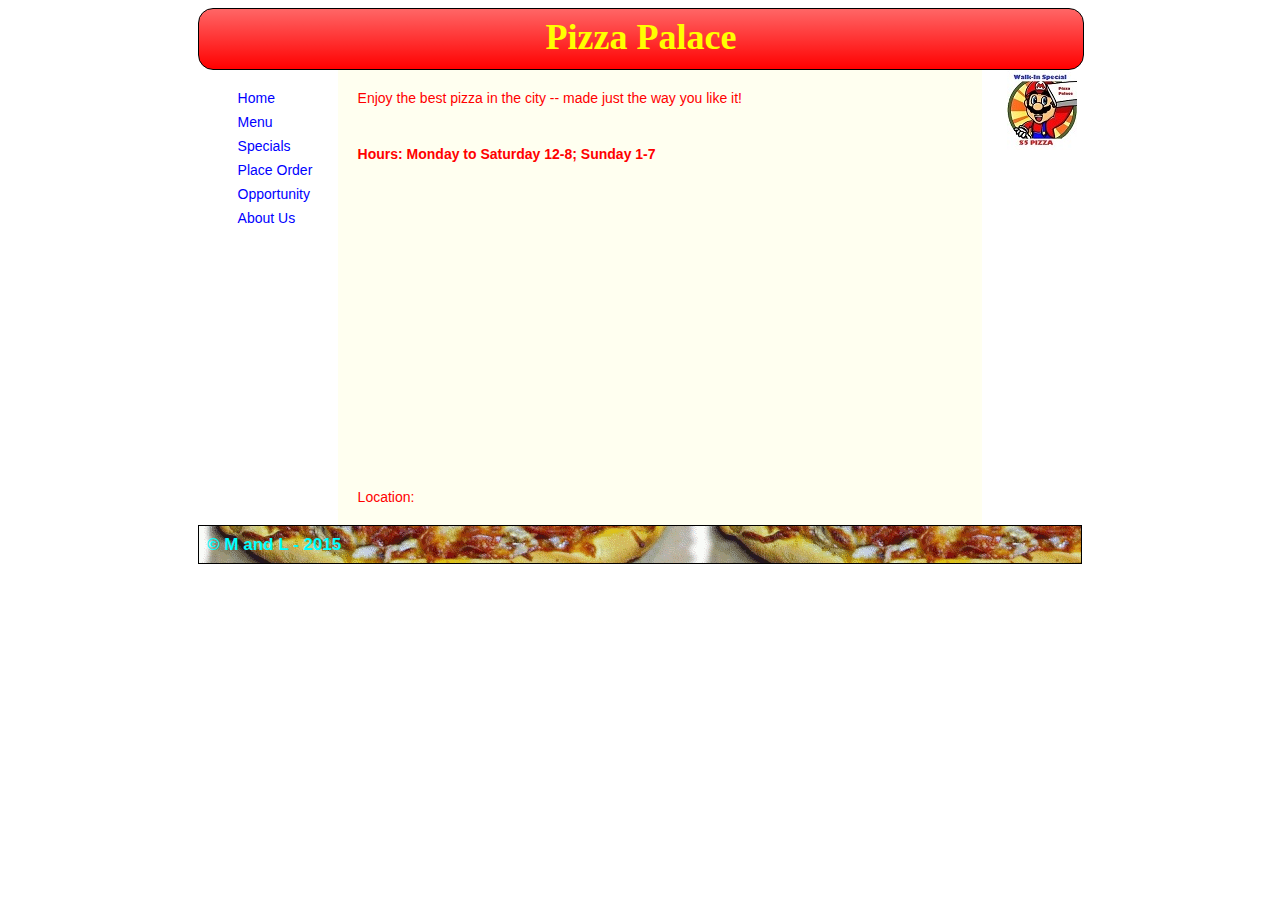
<file: index.html>
<!DOCTYPE HTML>
<html>
<head>
  <!-- Created by: Andrea Czar Created on: Oct 26, 2015-->
  <meta http-equiv="Content-Type" content="text/html; charset=UTF-8" />
  <meta http-equiv="X-UA-Compatible" content="IE=9" />

  <title>Welcome to Pizza Palace</title>

  <link href="default.css" rel="stylesheet" type="text/css"/>

</head>

<body>
  <div id="container">
    <header>
      <h1> Pizza Palace</h1>
    </header>

      <nav>
        <ul>
          <li><a class="pagelink" href="index.html" title="Return to site main page">Home</a></li>
          <li><a class="pagelink" href="menu.html" title="View current menu">Menu</a></li>
          <li><a class="pagelink" href="specials.html" title="View today's specials">Specials</a></li>
          <li><a class="pagelink" href="order.html" title="Order">Place Order</a></li>
          <li><a class="pagelink" href="opportunity.html" title="Employment opportunites">Opportunity</a></li>
          <li><a class="pagelink" href="about.html" title="All about us">About Us</a></li>
        </ul>
      </nav>

      <div id="rightbox">
      <img src="images/Mario2.jpg">
      </div>
      <!-- end div rightbox -->

      <div id="middlebox">
        <p class="mainpage">Enjoy the best pizza in the city -- made just the way you like it!</p>
        <p class="mainpage"><strong>Hours: Monday to Saturday 12-8; Sunday 1-7</strong></p>
        <p class="mainpage">Location:
          <iframe src="https://www.google.com/maps/embed?pb=!1m18!1m12!1m3!1d2644.1650190865266!2d-123.41859958433857!3d48.4917275792533!2m3!1f0!2f0!3f0!3m2!1i1024!2i768!4f13.1!3m3!1m2!1s0x548f72665a4824ff%3A0x65b73a0d168ead8c!2s4461+Interurban+Rd%2C+Victoria%2C+BC+V9E+2C1!5e0!3m2!1sen!2sca!4v1445298160683"
          width="400" height="300" frameborder="0" style="border:0" allowfullscreen></iframe>
      </div>
      <!--end div middlebox-->

      <footer id="footer">
        &copy; M and L - 2015
      </footer>
  </div>
  <!--end div container-->

</body>

</html>
</file>
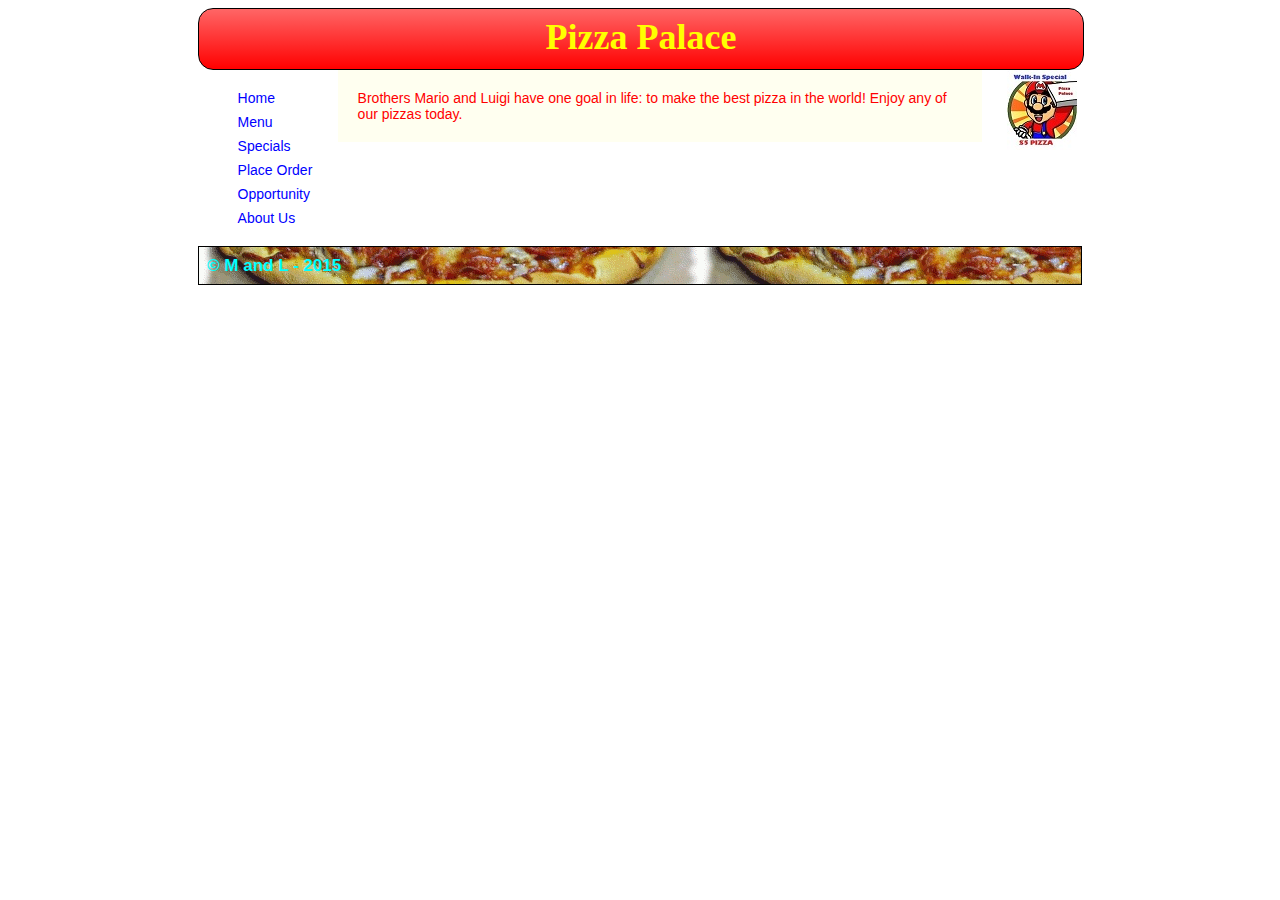
<file: about.html>
<!DOCTYPE HTML>
<html xmlns="http://www.w3.org/1999/xhtml">

<head>
  <!-- Created by: Andrea Czar
   Created on: Oct 26, 2015-->
  <meta name="about" content="This page is a tutorial about using HTML tags" />
  <meta http-equiv="Content-Type" content="text/html; charset=utf-8" />
  <meta http-equiv="X-UA-Compatible" content="IE=9" />

  <title>Pizza Palace - About Us</title>

  <link rel="stylesheet" href="default.css" type="text/css">
</head>


<body>

  <div id="container">
    <header>
      <h1> Pizza Palace</h1>
    </header>

    <nav>
      <ul>
        <li><a class="pagelink" href="index.html" title="Return to site main page">Home</a></li>
        <li><a class="pagelink" href="menu.html" title="View current menu">Menu</a></li>
        <li><a class="pagelink" href="specials.html" title="View today's specials">Specials</a></li>
        <li><a class="pagelink" href="order.html" title="Order">Place Order</a></li>
        <li><a class="pagelink" href="opportunity.html" title="Employment opportunites">Opportunity</a></li>
        <li><a class="pagelink" href="about.html" title="All about us">About Us</a></li>
      </ul>
    </nav>

    <div id="rightbox">
      <img src="images/Mario2.jpg">
    </div>
    <!-- end div rightbox -->

    <div id="middlebox">
      <p class="mainpage">Brothers Mario and Luigi have one goal in life: to make the best pizza in the world! Enjoy any of our pizzas today.</p>
    </div>
    <!--end div middlebox-->

    <footer id="footer">
      &copy; M and L - 2015
    </footer>
  </div>
    <!--end div container-->

</body>

</html>
</file>
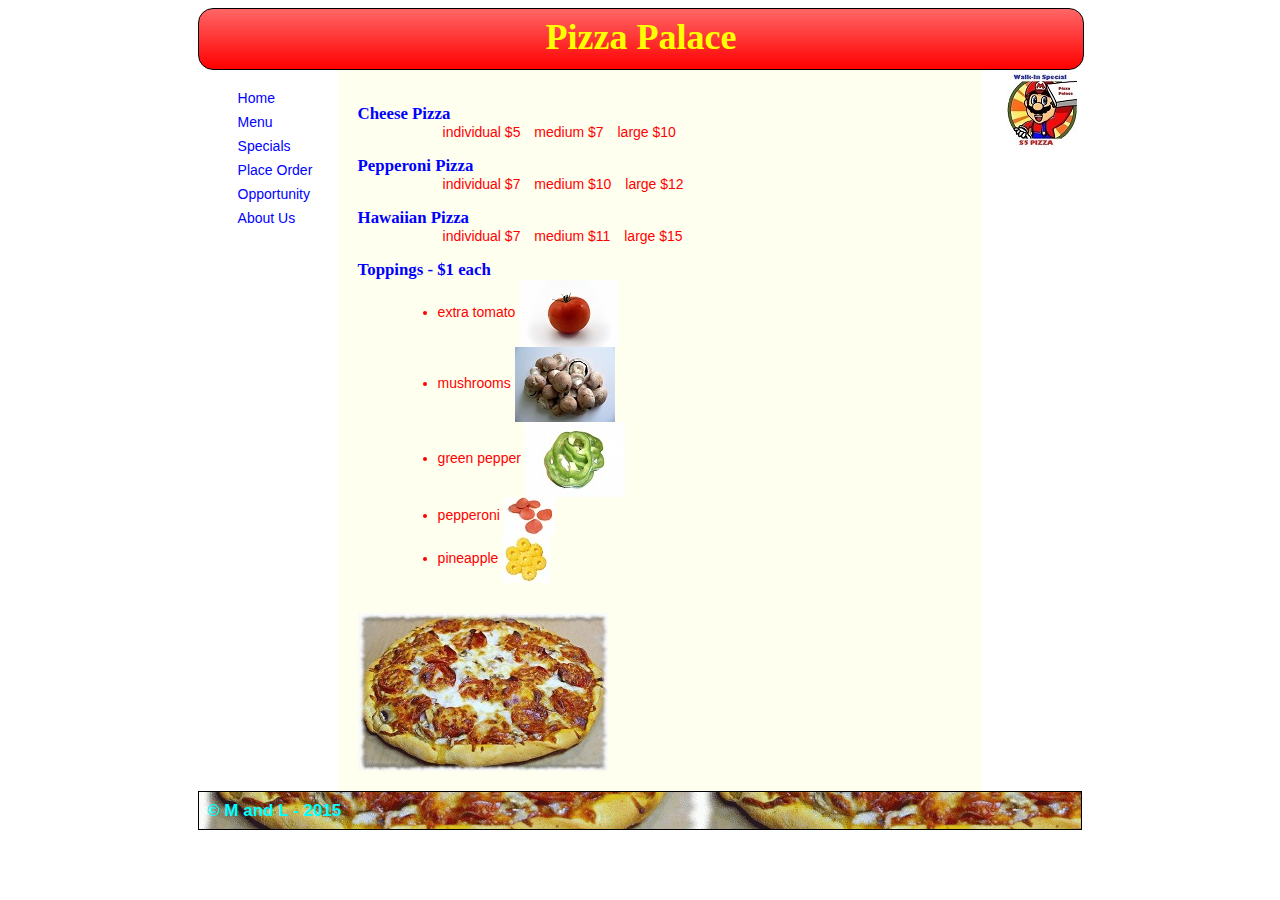
<file: menu.html>
<!DOCTYPE html>
<html>
<head>
  <!-- Created by: Andrea Czar
   Created on: Oct 26, 2015-->
  <meta name="menu" content="This page is a tutorial about using HTML tags" />
  <meta http-equiv="Content-Type" content="text/html; charset=utf-8" />
  <meta http-equiv="X-UA-Compatible" content="IE=9" />
  <title>Pizza Palace - Menu Selections</title>
  <link rel="stylesheet" href="default.css" type="text/css">

</head>

<body>
  <div id="container">
    <header>
      <h1> Pizza Palace</h1>
    </header>

    <nav>
      <ul>
        <li><a class="pagelink" href="index.html" title="Return to site main page">Home</a></li>
        <li><a class="pagelink" href="menu.html" title="View current menu">Menu</a></li>
        <li><a class="pagelink" href="specials.html" title="View today's specials">Specials</a></li>
        <li><a class="pagelink" href="order.html" title="Order">Place Order</a></li>
        <li><a class="pagelink" href="opportunity.html" title="Employment opportunites">Opportunity</a></li>
        <li><a class="pagelink" href="about.html" title="All about us">About Us</a></li>
      </ul>
    </nav>

    <div id="rightbox">
    <img src="images/Mario2.jpg">
    </div>
    <!-- end div rightbox -->

    <div id="middlebox">
      <div class="mainpage">
      <dl>
        <dt class="details">Cheese Pizza</dt>
        <dd class="oneline">
          <ul>
            <li> individual $5 </li>
            <li> medium $7 </li>
            <li> large $10 </li>
          </ul>
        </dd>
        <br/>
        <dt class="details">Pepperoni Pizza</dt>
        <dd class="oneline">
          <ul>
            <li> individual $7 </li>
            <li> medium $10 </li>
            <li> large $12 </li>
          </ul>
        </dd>
        <br/>
        <dt class="details">Hawaiian Pizza</dt>
        <dd class="oneline">
          <ul>
            <li> individual $7 </li>
            <li> medium $11 </li>
            <li> large $15 </li>
          </ul>
        </dd>
        <br/>
        <dt class="details">Toppings - $1 each</dt>
        <dd>
            <ul>
              <li> extra tomato
                <img class="thumb" src="images/tomato_thumb.jpg">
              </li>
              <li> mushrooms
                <img class="thumb" src="images/mushrooms_thumb.jpg">
              </li>
              <li> green pepper
                <img class="thumb" src="images/greenpepper_thumb.jpg">
              </li>
              <li> pepperoni
                <img class="thumb" src="images/pepperoni_thumb.jpg">
              </li>
              <li> pineapple
                <img class="thumb" src="images/pineapple_thumb.jpg">
              </li>
            </ul>
          </dd>
        </dl>
          </br>
          <img class="thumb" src="images/pepperonipizza_thumb.jpg">
        </div>
    </div>
      <!--end div middlebox-->

    <footer id="footer">
      &copy; M and L - 2015
    </footer>
  </div>
    <!--end div container-->
</body>

</html>
</file>
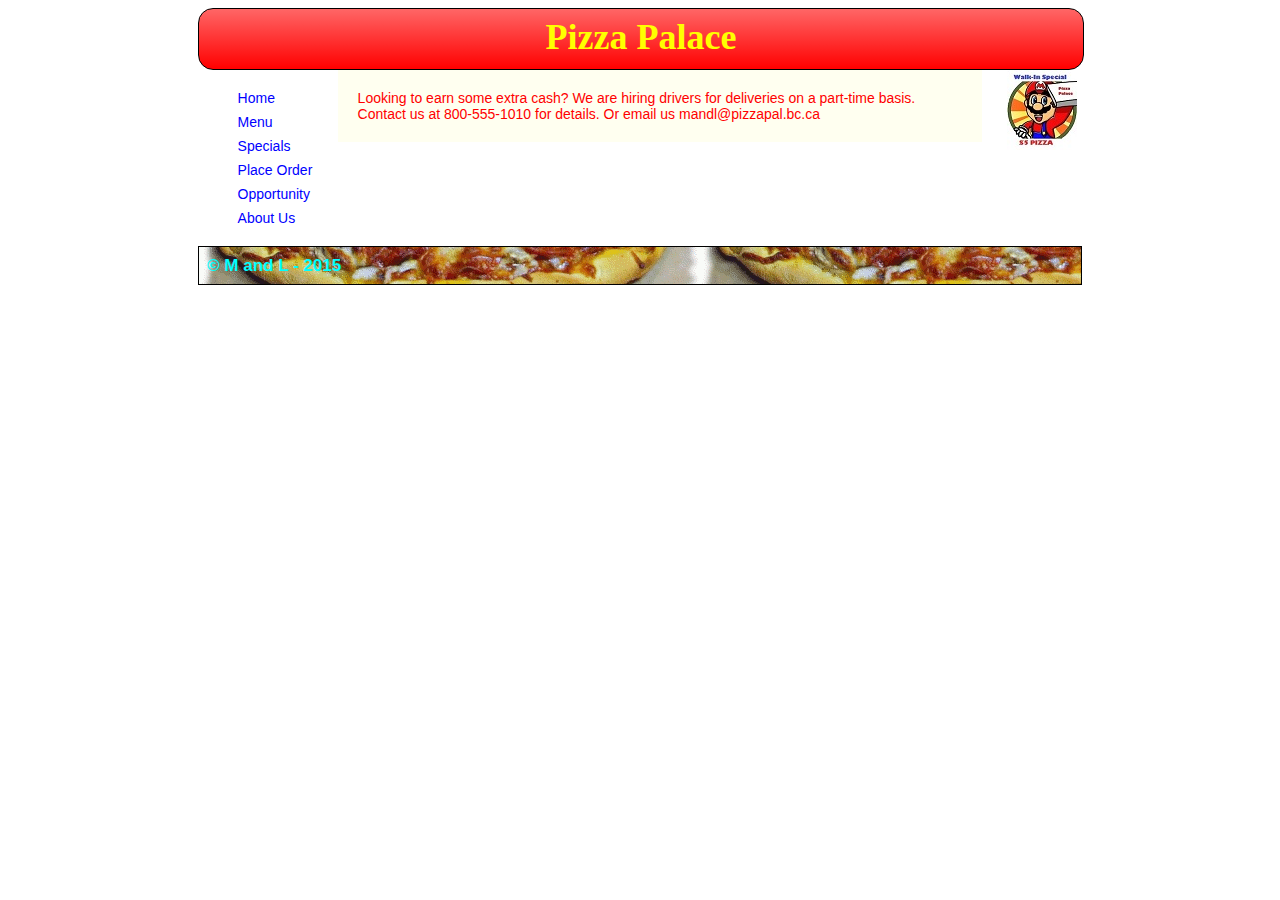
<file: opportunity.html>
<!DOCTYPE html PUBLIC "-//W3C//DTD XHTML 1.0 Transitional//EN" "http://www.w3.org/TR/xhtml1/DTD/xhtml1-transitional.dtd">
<html xmlns="http://www.w3.org/1999/xhtml">

<head>
  <!-- Created by: Andrea Czar
   Created on: Oct 26, 2015-->
  <meta name="opportunities" content="This page is a tutorial about using HTML tags" />
  <meta http-equiv="Content-Type" content="text/html; charset=utf-8" />
  <meta http-equiv="X-UA-Compatible" content="IE=9" />

  <title>Pizza Palace - Employment</title>

  <link rel="stylesheet" href="default.css" type="text/css">
</head>

<body>
    <div id="container">
      <header>
        <h1> Pizza Palace</h1>
      </header>

        <nav>
          <ul>
            <li><a class="pagelink" href="index.html" title="Return to site main page">Home</a></li>
            <li><a class="pagelink" href="menu.html" title="View current menu">Menu</a></li>
            <li><a class="pagelink" href="specials.html" title="View today's specials">Specials</a></li>
            <li><a class="pagelink" href="order.html" title="Order">Place Order</a></li>
            <li><a class="pagelink" href="opportunity.html" title="Employment opportunites">Opportunity</a></li>
            <li><a class="pagelink" href="about.html" title="All about us">About Us</a></li>
          </ul>
        </nav>

        <div id="rightbox">
        <img src="images/Mario2.jpg">
        </div>
        <!-- end div rightbox -->

        <div id="middlebox">
        <p class="mainpage">Looking to earn some extra cash?  We are hiring drivers for deliveries on a part-time basis.  Contact us at 800-555-1010 for details.  Or email us mandl@pizzapal.bc.ca</p>
      </div>
      <!--end div middlebox-->
      <footer id="footer">
        &copy; M and L - 2015
      </footer>

    </div>
      <!--end div container-->
</body>

</html>
</file>
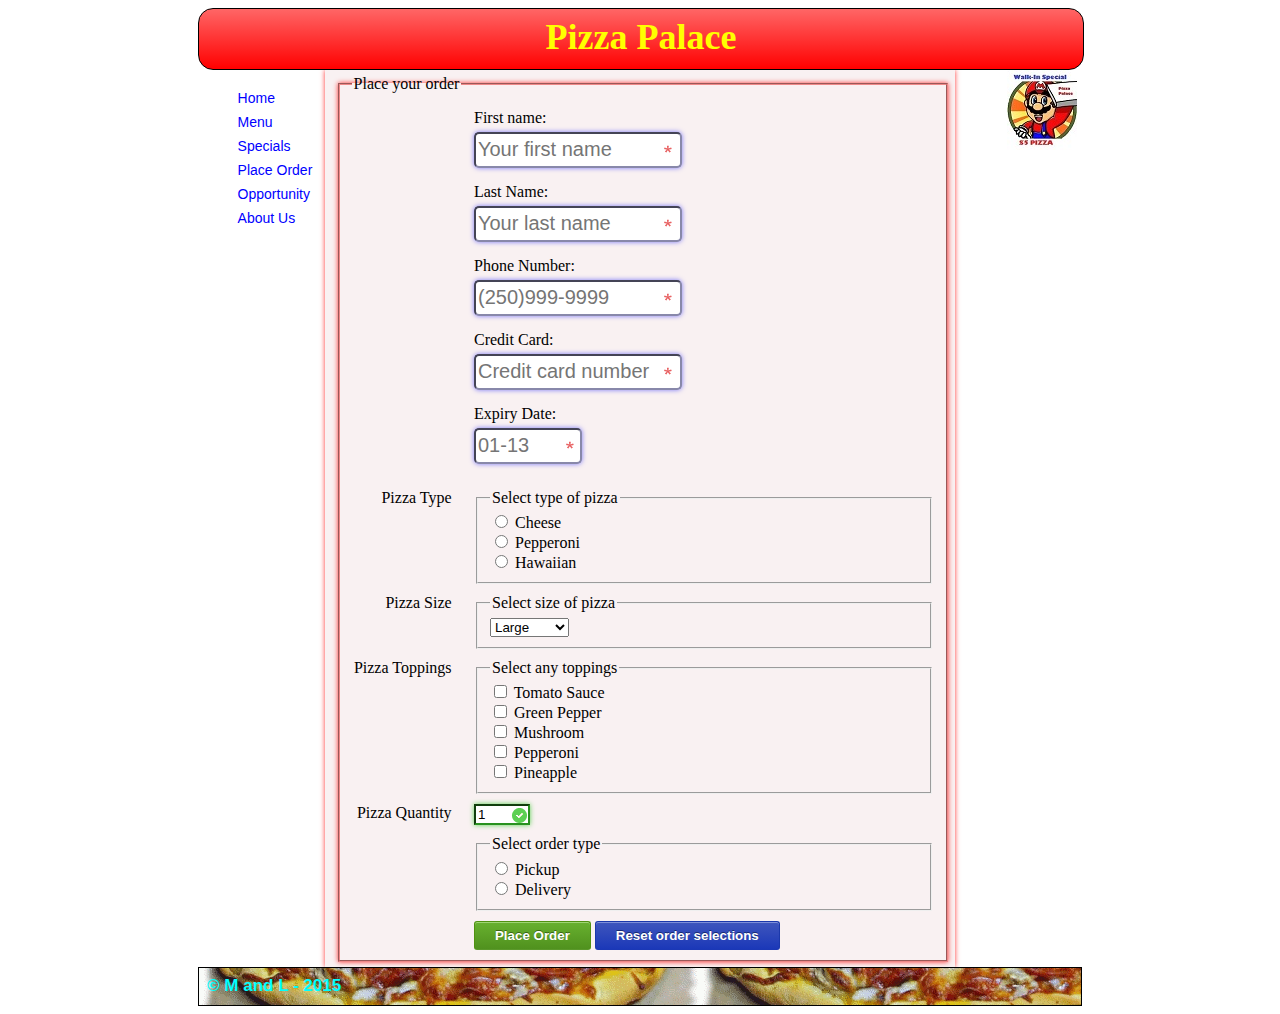
<file: order.html>
<!DOCTYPE HTML>
<html lang="en">

<head>
  <!-- Created by: Andrea Czar Created on: Nov 2, 2015-->
  <meta http-equiv="Content-Type" content="text/html; charset=UTF-8" />
  <meta http-equiv="X-UA-Compatible" content="IE=9" />

  <title>Welcome to Pizza Palace - Place Order</title>

  <link href="default.css" rel="stylesheet" type="text/css" />
  <link href="form.css" rel="stylesheet" type="text/css" />

</head>

<body>
  <div id="container">
    <header>
      <h1> Pizza Palace</h1>
    </header>

    <nav>
      <ul>
        <li><a class="pagelink" href="index.html" title="Return to site main page">Home</a></li>
        <li><a class="pagelink" href="menu.html" title="View current menu">Menu</a></li>
        <li><a class="pagelink" href="specials.html" title="View today's specials">Specials</a></li>
        <li><a class="pagelink" href="order.html" title="Order">Place Order</a></li>
        <li><a class="pagelink" href="opportunity.html" title="Employment opportunites">Opportunity</a></li>
        <li><a class="pagelink" href="about.html" title="All about us">About Us</a></li>
      </ul>
    </nav>

    <div id="rightbox">
      <img src="images/Mario2.jpg">
    </div>
    <!-- end div rightbox -->

    <div id="middlebox">


      <form name="menuorder" method="post" id="formbox" action="script/processform.php">
        <fieldset>


          <legend>Place your order</legend>

          <div class="row">
            <span class="form_element">
              <label>First name:</label>
              <input type="text" name="firstname" required id="firstname" placeholder="Your first name">
            </span>
            <span class="form_element">
              <label>Last Name:</label>
              <input type="text" name="lastname" required id="lastname" placeholder="Your last name">
            </span>
            <span class="form_element">
              <label>Phone Number:</label>
              <input type="tel" pattern="[\(]\d{3}[\)]\d{3}[\-]\d{4}" title="(250)999-9999" name="phone" required id="phone" placeholder="(250)999-9999">
            </span>
            <span class="form_element">
              <label>Credit Card:</label>
              <input type="text" pattern="[0-9]{4,6}" name="credit" required id="credit" placeholder="Credit card number">
            </span>
            <span class="form_element">
              <label>Expiry Date:</label>
              <input type="text" pattern="[0-9]{2}-[0-9]{2}" name="expiry" title="Credit card expiry MM- YY" required id="expiry" placeholder="01-13">
            </span>
          </div>
          <!-- end div for personal info  -->


          <div class="row">
            <span class="form_label">
              Pizza Type
            </span>
            <span class="form_element">
              <fieldset>
                <legend>Select type of pizza</legend>
                <input type="radio" name="pizza" value="cheese" id="cheese">
                <label for="cheese">Cheese</label>
                <br />
                <input type="radio" name="pizza" value="pepperoni" id="pepperoni">
                <label for="pepperoni">Pepperoni</label>
                <br />
                <input type="radio" name="pizza" value="hawaiian" id="hawaiian">
                <label for="hawaiian">Hawaiian</label>
              </fieldset>
              <!-- Pizza type fieldset-->
            </span>
          </div>
          <!-- end div row-->

          <div class="row">
            <span class="form_label">
              Pizza Size
            </span>
            <span class="form_element">
              <fieldset>
                <legend>Select size of pizza</legend>
                <select name="size" id="size">
                  <option value="individual" selected="selected">
                    Individual
                  </option>

                  <option value="medium" selected="selected">
                    Medium
                  </option>

                  <option value="large" selected="selected">
                    Large
                  </option>
                </select>
              </fieldset>
              <!-- Pizza Size fieldset -->
            </span>
          </div>
          <!-- end div row-->

          <div class="row">
            <span class="form_label">
              Pizza Toppings
            </span>
            <span class="form_element">
              <fieldset>
                <legend>Select any toppings</legend>
                <input type="checkbox" name="topping[]" value="tomato" id="tomato">
                <label for="tomato">Tomato Sauce</label>
                <br />
                <input type="checkbox" name="topping[]" value="greenpepper" id="greenpepper">
                <label for="greenpepper">Green Pepper</label>
                <br />
                <input type="checkbox" name="topping[]" value="mushroom" id="mushroom">
                <label for="mushroom">Mushroom</label>
                <br />
                <input type="checkbox" name="topping[]" value="pepperoni" id="pepptopping">
                <label for="pepperoni">Pepperoni</label>
                <br />
                <input type="checkbox" name="topping[]" value="pineapple" id="pineapple">
                <label for="pineapple">Pineapple</label>
              </fieldset>
              <!-- Toppings fieldset-->
            </span>
          </div>
          <!-- end div row-->

          <div class="row">
            <span class="form_label">
              Pizza Quantity
            </span>
            <span class="form_element">
              <input type="number" id="quantity" name="quantity" value="1" min="1" max="20" required>
              <!-- no fieldset for pizza quantity-->
            </span>
          </div>
          <!-- end div row-->

          <div class="row">
            <span class="form_element">
              <fieldset>
                <legend>Select order type</legend>
                <input type="radio" name="order" value="pickup" id="pickup">
                <label for="pickup">Pickup</label>
                <br />
                <input type="radio" name="order" value="delivery" id="delivery">
                <label for="delivery">Delivery</label>
              </fieldset>
              <!-- select order Fieldset-->
            </span>
          </div>
          <!-- end div row-->

          <div class="row">
            <span class="form_element">
              <!--  <input type="submit" name="submit" value="Place order">
              <input type="reset" name="reset" value="Reset order selections">
            -->
              <button class="btn submit" type="submit">Place Order</button>
              <button class="btn reset" type="reset" name="reset" >Reset order selections</button>
            </span>
          </div>
          <!-- end div row-->

        </fieldset>
      </form>


    </div>
    <!--end div middlebox-->

    <footer id="footer">
      &copy; M and L - 2015
    </footer>
  </div>
  <!--end div container-->

</body>

</html>
</file>
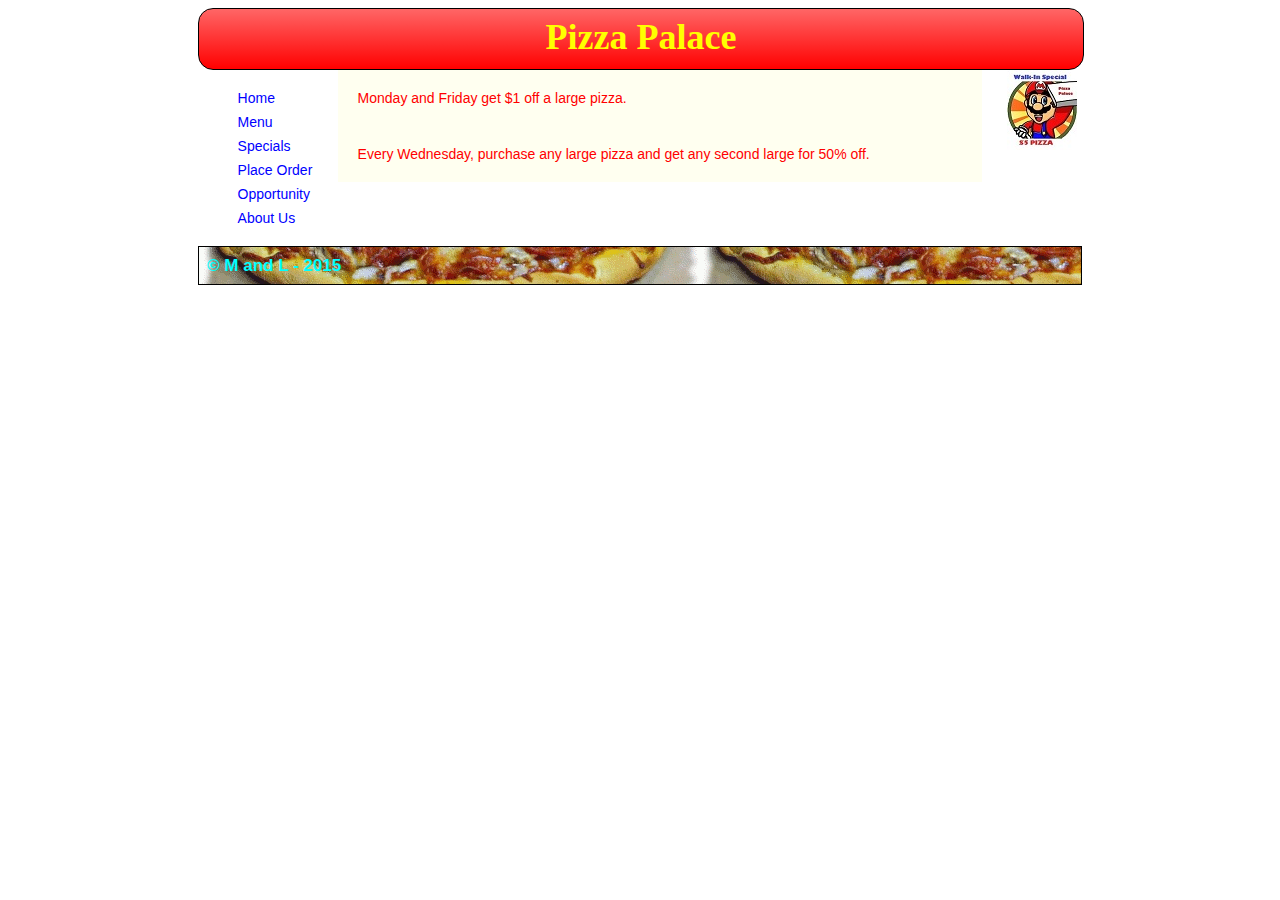
<file: specials.html>
<!DOCTYPE html PUBLIC "-//W3C//DTD XHTML 1.0 Transitional//EN" "http://www.w3.org/TR/xhtml1/DTD/xhtml1-transitional.dtd">
<html xmlns="http://www.w3.org/1999/xhtml">

<head>
  <!-- Created by: Andrea Czar
   Created on: Oct 26, 2015-->
  <meta name="specials" content="This page is a tutorial about using HTML tags" />
  <meta http-equiv="Content-Type" content="text/html; charset=utf-8" />
  <meta http-equiv="X-UA-Compatible" content="IE=9" />

  <title>Pizza Palace - Specials</title>

  <link rel="stylesheet" href="default.css" type="text/css">
</head>

<body>
    <div id="container">
      <header>
        <h1> Pizza Palace</h1>
      </header>

        <nav>
          <ul>
            <li><a class="pagelink" href="index.html" title="Return to site main page">Home</a></li>
            <li><a class="pagelink" href="menu.html" title="View current menu">Menu</a></li>
            <li><a class="pagelink" href="specials.html" title="View today's specials">Specials</a></li>
            <li><a class="pagelink" href="order.html" title="Order">Place Order</a></li>
            <li><a class="pagelink" href="opportunity.html" title="Employment opportunites">Opportunity</a></li>
            <li><a class="pagelink" href="about.html" title="All about us">About Us</a></li>
          </ul>
        </nav>

        <div id="rightbox">
        <img src="images/Mario2.jpg">
        </div>
        <!-- end div rightbox -->

        <div id="middlebox">
            <p class="mainpage">Monday and Friday get $1 off a large pizza.</p>
            <p class="mainpage">Every Wednesday, purchase any large pizza and get any second large for 50% off.</p>
        </div>
          <!--end div middlebox-->
        <footer id="footer">
          &copy; M and L - 2015
        </footer>
    </div>
      <!--end div container-->
</body>

</html>
</file>
<file: default.css>
@charset "utf-8";

/* CSS Document */

/*Created by: Andrea Czar
 Created on: Oct 26, 2015 */
/*************************
Container division contains the individual box
division on the page.
**************************/

body {
  overflow-y: scroll;
}

#container {
  width: 70%;
  margin: auto;
  text-align: left;
}
header h1 {
  text-align: center;
  font-family: "Times New Roman";
  font-size: 36px;
  color: yellow;
  height: 2em;
  width: 100%;
  margin-top: 0.2em;
  position: absolute;
}

header {
  background: red;
  filter: progid:DXImageTransform.Microsoft.gradient( startColorstr='#ff0000', endColorstr='#ff6666',GradientType=0 ); /* IE <= 8 */
  background: -webkit-gradient(linear, left bottom, left top, color-stop(0, #ff0000), color-stop(1, #ff6666)); /* Safari & Chrome */
  background: -moz-linear-gradient(top, #ff6666, #ff0000); /* Firefox */
  background: -o-linear-gradient(top, #ff0000 0%, #ff6666 100%);
  border: solid 1px black;
  height: 60px;
  width: 100%;
  position: relative;

  border-radius: 15px;
  -moz-border-radius: 15px;
  -webkit-border-radius: 15px;
}
nav {
  float: left;
  width: 130px;
  padding-right: 10px;
}
nav li {
  display: block;
  line-height: 150%;
  width: auto;
}
a.pagelink {
  text-decoration: none;
  font-family: Arial, Helvetica, sans-serif;
  font-size: 14px;
  color: black;
}
a.pagelink:link {
  color: blue;
}
a.pagelink:visited {
  color: lime
}
a.pagelink:hover {
  color: orange;
}
a.pagelink:active {
  color: fuchsia;
}
#middlebox .mainpage  {
  top: 10px;
  margin: 0 100px 0 140px;
  background-color: ivory;
  padding: 20px;
  font-family: Arial, Helvetica, sans-serif;
  font-size: 14px;
  color: red;
}
#rightbox {
  float: right;
  padding: 0 5px 0 5px;
  width: 70px;
  overflow: hidden;
}

footer {
  background: #f33;
  border: solid 1px black;
  background: url(images/pepperoni_pizza.png) 0px -230px;
  font-family: Arial, Helvetica, sans-serif;
  font-size: 17px;
  font-weight: bold;
  color: cyan;
  clear: both;
  padding: 0.5em;
}
.thumb {
  vertical-align: middle;
}

.details {
  font: bold 120% Consolas;
  color: blue;
}

dd.oneline ul li {
  display: inline;
  padding: 0 5px 0 5px;
}
</file>
<file: form.css>
/* CSS style for the entire form */
#formbox {width: 620px;
background-color: hsla(350, 40%, 90%, 0.4);
  padding: 5px;
  margin: 0px auto;
  }
  /* CSS style for each row in the form. */
  div.row {
	  clear: both;
	  padding-top: 10px;
  }
  /*CSS styel for the left side of the form. */
  div.row span.form_label {
	  float: left;
	  width: 100px;
	  text-align: right;
  }
  /*CSS style for the right side of the form. */
  div.row span.form_element {
	  float: right;
	  width: 460px;
	  text-align: left;
  }

  input[type=text], input[type=tel] {
  font-family: Helvetica, Arial, sans-serif;
  font-size: 20px;
  width: 200px;
  min-height: 30px;
  display: block;
  margin-bottom: 15px;
  margin-top: 5px;
  outline: none;

  -webkit-border-radius: 5px;
  -moz-border-radius: 5px;
  -o-border-radius: 5px;
  -ms-border-radius: 5px;
  border-radius: 5px;

  -moz-transition: padding .25s;
  -webkit-transition: padding .25s;
  -0-transition: padding .25s;
  transition: padding .25s;
  /* focus form element grow wider*/

  }

#expiry {
  width: 100px;
}

input[type="submit"], input[type=reset] {
  padding: 10px;
}

:invalid {
  border-color: #e88;
  -webkit-box-shadow: 0 0 5px rgba(255, 0, 0, .8);
  -moz-box-shadow: 0 0 5px rgba(255, 0, 0, .8);
  -0-box-shadow: 0 0 5px rgba(255, 0, 0, .8);
  -ms-box-shadow: 0 0 5px rgba(255, 0, 0, .8);
}

:required {
  border-color: #88a;
  -webkit-box-shadow: 0 0 5px rgba( 0, 0, 255, .5);
  -moz-box-shadow: 0 0 5px rgba( 0, 0, 255, .5);
  -0-box-shadow: 0 0 5px rgba( 0, 0, 255, .5);
  -ms-box-shadow: 0 0 5px rgba( 0, 0, 255, .5);
}

input:required:valid {
  background: #fff url(images/valid.png) no-repeat 98% center;
  box-shadow: 0 0 5px #5cd053;
  border-color: #28921f;
}

input:required {
  background: #fff url(images/red_asterisk.png)  no-repeat 98% center;
}

input:focus {
  background: #fff;
  border: 1px solid #555;
  box-shadow: 0 0 3px #aaa;
  padding-right: 20px;
}

input:focus:invalid {
  background: #fff url(images/invalid.png) no-repeat 98% center;
  box-shadow: 0 0 5px #d45252;
  border-color: #b03535;
}








/*  Optional.  Restyle the submit button.  */
/*  from: http://webdesign.tutsplus.com/tutorials/site-elements/bring-your-forms-up-to-date-with-css3-and-html5-validation/ */
.btn{
  color: white;
	font-weight: bold;
	padding: 6px 20px;
	text-align: center;
  border-radius: 3px;
	-webkit-border-radius: 3px;
	-moz-border-radius: 3px;
	-ms-border-radius: 3px;
	-o-border-radius: 3px;
  border: 1px solid;
}
button.btn.submit {
	background-color: #68b12f;
	background: -webkit-gradient(linear, left top, left bottom, from(#68b12f), to(#50911e));
	background: -webkit-linear-gradient(top, #68b12f, #50911e);
	background: -moz-linear-gradient(top, #68b12f, #50911e);
	background: -ms-linear-gradient(top, #68b12f, #50911e);
	background: -o-linear-gradient(top, #68b12f, #50911e);
	background: linear-gradient(top, #68b12f, #50911e);
	border-color: #509111;
	border-bottom: 1px solid #5b992b;
	box-shadow: inset 0 1px 0 0 #9fd574;
	-webkit-box-shadow: 0 1px 0 0 #9fd574 inset ;
	-moz-box-shadow: 0 1px 0 0 #9fd574 inset;
	-ms-box-shadow: 0 1px 0 0 #9fd574 inset;
	-o-box-shadow: 0 1px 0 0 #9fd574 inset;
	text-shadow: 0 -1px 0 #396715;
}
button.btn.submit:hover {
	opacity:.85;
	cursor: pointer;
}
button.btn.submit:active {
	border: 1px solid #20911e;
	box-shadow: 0 0 10px 5px #356b0b inset;
	-webkit-box-shadow:0 0 10px 5px #356b0b inset ;
	-moz-box-shadow: 0 0 10px 5px #356b0b inset;
	-ms-box-shadow: 0 0 10px 5px #356b0b inset;
	-o-box-shadow: 0 0 10px 5px #356b0b inset;
}
button.btn.reset {
	background-color: #1b38b8;
	background: -webkit-gradient(linear, left top, left bottom, from(#3f56bd), to(#1b38b8));
	background: -webkit-linear-gradient(top, #3f56bd, #1b38b8);
	background: -moz-linear-gradient(top, #3f56bd, #1b38b8);
	background: -ms-linear-gradient(top, #3f56bd, #1b38b8);
	background: -o-linear-gradient(top, #3f56bd, #1b38b8);
	background: linear-gradient(top, #3f56bd, #1b38b8);
	border: 1px solid #1b38ab;
	border-bottom: 1px solid #1b38b5;
	box-shadow: inset 0 1px 0 0 #7e8fd9;
	-webkit-box-shadow: 0 1px 0 0 #7e8fd9 i  nset ;
	-moz-box-shadow: 0 1px 0 0 #7e8fd9 inset;
	-ms-box-shadow: 0 1px 0 0 #7e8fd9 inset;
	-o-box-shadow: 0 1px 0 0 #7e8fd9 inset;
	text-shadow: 0 -1px 0 #172970;
}
button.btn.reset:hover {
	opacity:.85;
	cursor: pointer;
}
button.btn.reset:active {
	border-color: #1a3091;
	box-shadow: 0 0 10px 5px #1a3091 inset;
	-webkit-box-shadow:0 0 10px 5px #1a3091 inset ;
	-moz-box-shadow: 0 0 10px 5px #1a3091 inset;
	-ms-box-shadow: 0 0 10px 5px #1a3091 inset;
	-o-box-shadow: 0 0 10px 5px #1a3091 inset;
}

button.btn:disabled {
      opacity:0.50;
      cursor:not-allowed;
}
</file>
